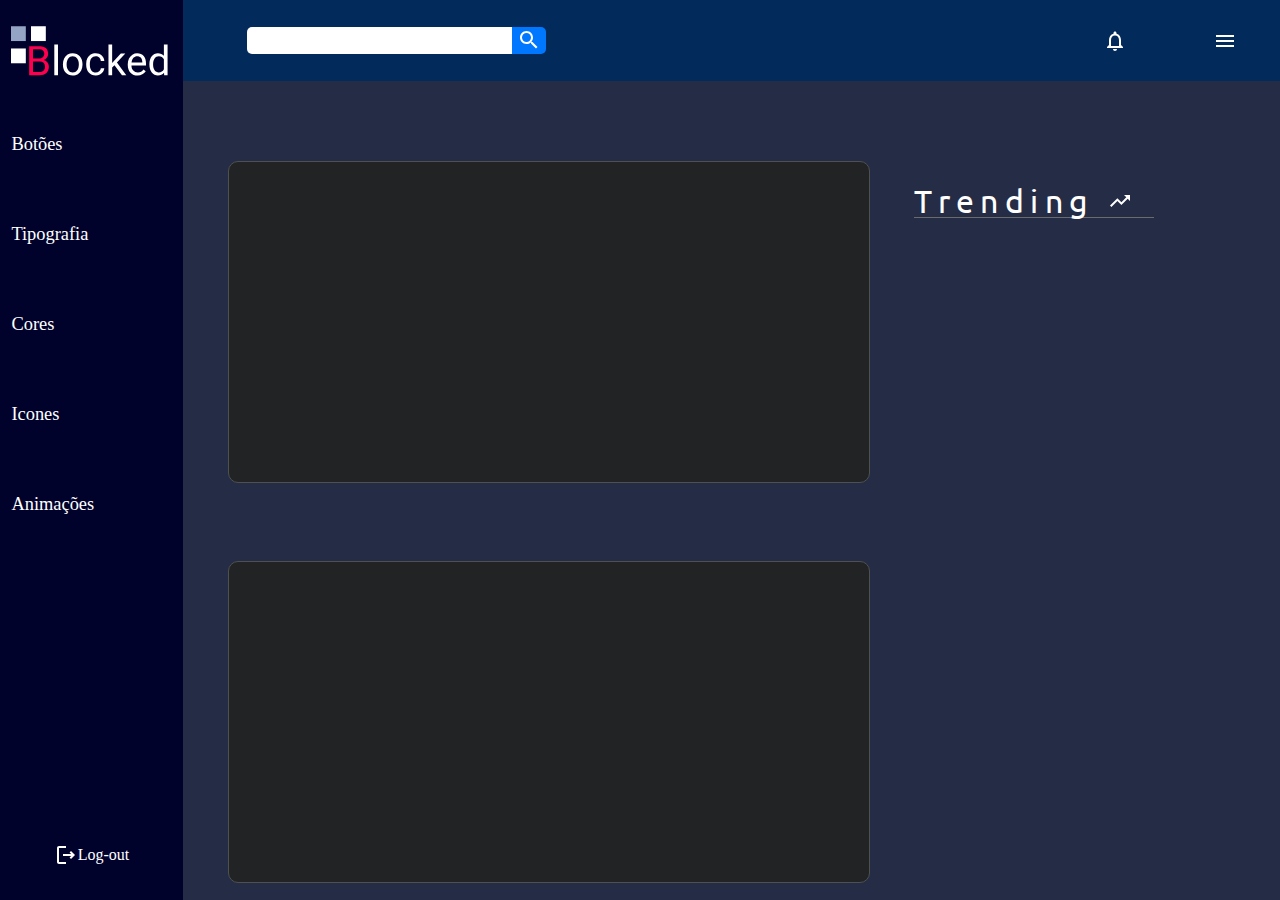
<file: dashboardindex.html>
<!DOCTYPE html>
<html lang="pt-br">

<head>

<meta charset="UTF-8">
<meta name="viewport" content="width=device-width, initial-scale=1.0">
<title>Blocked</title>
<link rel="stylesheet" href="dashboardstyle.css">
<link rel="stylesheet" href="reset.css">

</head>

<body>

<div id='container'>

<section class='navbar'>
<div id='searchbar'>
          <input type="text" name="search">
          <button type="submit"><img src='images/icons/search_white_24dp.svg'></button>
        </form>
</div>
<div id="Username"></div>

<div id='navbtns'>
<img src='images/icons/notifications_white_24dp.svg'>
<img src='images/icons/menu_white_24dp.svg'>

</div>
</section>


<section class='asidemenu'>

    <svg id='logo' width="216" height="79" viewBox="0 0 216 79" fill="none" xmlns="http://www.w3.org/2000/svg">
        <path d="M24.5386 66V26.8984H37.3218C41.5649 26.8984 44.7518 27.7757 46.8823 29.5303C49.0308 31.2848 50.105 33.8809 50.105 37.3184C50.105 39.1445 49.5858 40.7648 48.5474 42.1792C47.509 43.5757 46.0946 44.6589 44.3042 45.4287C46.4168 46.0195 48.0819 47.1475 49.2993 48.8125C50.5347 50.4596 51.1523 52.429 51.1523 54.7207C51.1523 58.2298 50.0155 60.987 47.7417 62.9922C45.4679 64.9974 42.2542 66 38.1006 66H24.5386ZM29.6948 47.7114V61.7837H38.208C40.6071 61.7837 42.4959 61.166 43.8745 59.9307C45.271 58.6774 45.9692 56.9587 45.9692 54.7744C45.9692 50.0658 43.409 47.7114 38.2886 47.7114H29.6948ZM29.6948 43.5757H37.4829C39.7388 43.5757 41.5381 43.0117 42.8809 41.8838C44.2415 40.7559 44.9219 39.2251 44.9219 37.2915C44.9219 35.1431 44.2952 33.5854 43.042 32.6187C41.7887 31.634 39.882 31.1416 37.3218 31.1416H29.6948V43.5757Z" fill="#FF004D"/>
        <path d="M63.4253 66H58.457V24.75H63.4253V66ZM70.0854 51.2026C70.0854 48.356 70.6405 45.7957 71.7505 43.522C72.8784 41.2482 74.436 39.4937 76.4233 38.2583C78.4285 37.0229 80.7113 36.4053 83.2715 36.4053C87.2282 36.4053 90.424 37.7749 92.8589 40.5142C95.3117 43.2534 96.5381 46.8968 96.5381 51.4443V51.7935C96.5381 54.6222 95.992 57.1646 94.8999 59.4204C93.8257 61.6584 92.277 63.404 90.2539 64.6572C88.2487 65.9105 85.9391 66.5371 83.3252 66.5371C79.3864 66.5371 76.1906 65.1675 73.7378 62.4282C71.3029 59.689 70.0854 56.0635 70.0854 51.5518V51.2026ZM75.0806 51.7935C75.0806 55.0161 75.8236 57.6032 77.3096 59.5547C78.8135 61.5062 80.8187 62.4819 83.3252 62.4819C85.8496 62.4819 87.8548 61.4972 89.3408 59.5278C90.8268 57.5405 91.5698 54.7655 91.5698 51.2026C91.5698 48.0158 90.8089 45.4377 89.2871 43.4683C87.7832 41.481 85.778 40.4873 83.2715 40.4873C80.8187 40.4873 78.8403 41.4631 77.3364 43.4146C75.8325 45.366 75.0806 48.159 75.0806 51.7935ZM114.424 62.4819C116.196 62.4819 117.745 61.9448 119.07 60.8706C120.395 59.7964 121.129 58.4536 121.272 56.8423H125.972C125.882 58.5073 125.309 60.0918 124.253 61.5957C123.197 63.0996 121.782 64.2992 120.01 65.1943C118.255 66.0895 116.393 66.5371 114.424 66.5371C110.467 66.5371 107.316 65.2212 104.971 62.5894C102.643 59.9396 101.479 56.3231 101.479 51.7397V50.9072C101.479 48.0785 101.999 45.563 103.037 43.3608C104.076 41.1587 105.562 39.4489 107.495 38.2314C109.447 37.014 111.747 36.4053 114.397 36.4053C117.655 36.4053 120.359 37.381 122.507 39.3325C124.674 41.284 125.828 43.8174 125.972 46.9326H121.272C121.129 45.0527 120.413 43.513 119.124 42.3135C117.852 41.096 116.277 40.4873 114.397 40.4873C111.873 40.4873 109.912 41.4004 108.516 43.2266C107.137 45.0348 106.448 47.6577 106.448 51.0952V52.0352C106.448 55.3831 107.137 57.9613 108.516 59.7695C109.894 61.5778 111.864 62.4819 114.424 62.4819ZM139.668 52.5454L136.553 55.7949V66H131.584V24.75H136.553V49.6987L139.211 46.5029L148.262 36.9424H154.304L142.998 49.0811L155.62 66H149.792L139.668 52.5454ZM170.955 66.5371C167.016 66.5371 163.811 65.248 161.34 62.6699C158.87 60.0739 157.634 56.6095 157.634 52.2769V51.3638C157.634 48.4813 158.18 45.9121 159.272 43.6562C160.382 41.3825 161.922 39.61 163.892 38.3389C165.879 37.0498 168.027 36.4053 170.337 36.4053C174.115 36.4053 177.051 37.6496 179.146 40.1382C181.24 42.6268 182.288 46.1896 182.288 50.8267V52.8945H162.603C162.674 55.7591 163.507 58.0776 165.1 59.8501C166.711 61.6047 168.752 62.4819 171.223 62.4819C172.978 62.4819 174.464 62.1239 175.681 61.4077C176.899 60.6916 177.964 59.7427 178.877 58.561L181.912 60.9243C179.477 64.6662 175.824 66.5371 170.955 66.5371ZM170.337 40.4873C168.332 40.4873 166.649 41.2214 165.288 42.6895C163.927 44.1396 163.086 46.1807 162.764 48.8125H177.319V48.4365C177.176 45.9121 176.496 43.9606 175.278 42.582C174.061 41.1855 172.414 40.4873 170.337 40.4873ZM186.853 51.2295C186.853 46.7715 187.909 43.1908 190.022 40.4873C192.135 37.766 194.901 36.4053 198.32 36.4053C201.722 36.4053 204.417 37.569 206.404 39.8965V24.75H211.372V66H206.807L206.565 62.8848C204.578 65.3197 201.812 66.5371 198.267 66.5371C194.901 66.5371 192.153 65.1585 190.022 62.4014C187.909 59.6442 186.853 56.0456 186.853 51.6055V51.2295ZM191.821 51.7935C191.821 55.0877 192.502 57.6659 193.862 59.5278C195.223 61.3898 197.103 62.3208 199.502 62.3208C202.653 62.3208 204.954 60.9064 206.404 58.0776V44.7305C204.918 41.9912 202.635 40.6216 199.556 40.6216C197.121 40.6216 195.223 41.5615 193.862 43.4414C192.502 45.3213 191.821 48.1053 191.821 51.7935Z" fill="white"/>
        <rect y="30" width="20" height="20" fill="white"/>
        <rect x="27" width="20" height="20" fill="white"/>
        <rect width="20" height="20" fill="#93A4C5"/>
        </svg>
        
<div id='links'>
    <a href='#'>Botões</a>
    <a href='#'>Tipografia</a>
    <a href='#'>Cores</a>
    <a href='#'>Icones</a>
    <a href='#'>Animações</a>
</div>

<div id="logout">
    <img id='logoutbtn' src="images/icons/logout_white_24dp.svg">
    <span id='logouttxt'> Log-out</span>
</div>

</section>

<div id='conteudo'>

    <div id='novidades'>

            <div id='novidade1'></div>

            <div id='novidade2'></div>

    </div>

    <div id='trending'>

            <h1 id='trendingtxt'>Trending <img src='images/icons/trending_up_white_24dp.svg'></h1>

    </div>

</div>






</div>


</body>

</html>
</file>
<file: dashboardstyle.css>
@import url('https://fonts.googleapis.com/css2?family=Ubuntu:ital,wght@1,300&display=swap');

body{
  background-color: #252C45;
  margin: 0;
  padding: 0;
  box-sizing: border-box;
}

#container{
    display: grid;
    grid-template-columns: 1fr 6fr;
    grid-template-rows: 9vh 91vh;
}

.navbar{
display: grid;
grid-column-start: 2;
grid-column-end: 3;
background-color: #022B5B;
grid-template-columns: 3fr 1fr 1fr;
}

#searchbar{
    display: grid;
    grid-column-start: 1;
    grid-column-end:1;
    grid-template-columns: 1fr 1fr;
    grid-template-rows: 2rem;
    align-content: center;
    align-items: center;
}

#searchbar button{
    display: grid;
    justify-content: center;
    width: 2.1rem;
    background-color: #0077ff;
    box-shadow: none;
    border-style: none;
    border-radius: 0px 5px 5px 0px;
    height: 1.743rem;
    
}

#searchbar input{
    border-radius: 5px 0px 0px 5px;
    height: 1.6rem;
    border-style: none;
    border-width: 0.1rem 0 0.1rem 0.1rem;
    margin-left: 4rem;
}

#searchbar input:active{
    border-style: none;
}


#navbtns{
    display: grid;
    grid-template-columns: 1fr 1fr;
    align-content: center;
    justify-items: center;
}

.asidemenu{
    position: relative;
    display: grid;
    background-color: #00022c;
    grid-column-start: 1;
    grid-column-end: 1;
    grid-row-start: 1;
    grid-row-end: 3;
    justify-content: center;
    grid-template-rows: 15vh 75vh 10vh;
}

.asidemenu svg{
    width: 10rem;
    padding-top: 1rem;
    justify-self: center;
}

#links{
    grid-row-start: 2;
    display: grid;
    grid-template-rows: 10vh 10vh 10vh 10vh 10vh 10vh;
}

#links a{
    display: block;
    text-decoration: none;
    color: white;
    font-family: roboto;
    font-size: 1.15rem;
    font-weight: lighter;
}

#logout{
    display: grid;
    grid-row-start: 3;
    color: white;
    grid-row: 2vh;
    justify-content: center;
    align-items: center;
}

#logoutbtn{
    grid-row-start: 1;
    width: 1.5rem;
}

#logouttxt{
 grid-row-start: 1;
}

#conteudo{
    display: grid;
    grid-column-start: 2;
    grid-column-end: 2;
    grid-row-start: 2;
    grid-row-end: 2;
    grid-template-columns: 2fr 1fr;
}

#novidades{
    display: grid;
    grid-template-rows: 5rem 20rem 5rem 20rem;
}


#novidade1{
    grid-row-start: 2;
    background-color: #222324;
    border-radius: 10px;
    border-style: solid;
    border-width: 1px;
    border-color: rgb(80, 80, 80);
    width: 40rem;
    height: 20rem;
    justify-self: center;
}

#novidade2{
    grid-row-start: 4;
    background-color: #222324;
    border-radius: 10px;
    border-style: solid;
    border-width: 1px;
    border-color: rgb(80, 80, 80);
    width: 40rem;
    height: 20rem;
    justify-self: center;
}

#trending{
    grid-column-start: 2;
    display: grid;
    grid-template-rows: 5rem 5rem 5rem 5rem;
}

#trendingtxt{
    grid-row-start: 2;
    font-family: 'Ubuntu', sans-serif;
    font-size: 2em;
    color: white;
    border-bottom: 1px solid;
    border-color: rgb(107, 107, 107);
    width: 15rem;
    align-self: center;
    letter-spacing: 0.2em;
    
}
</file>
